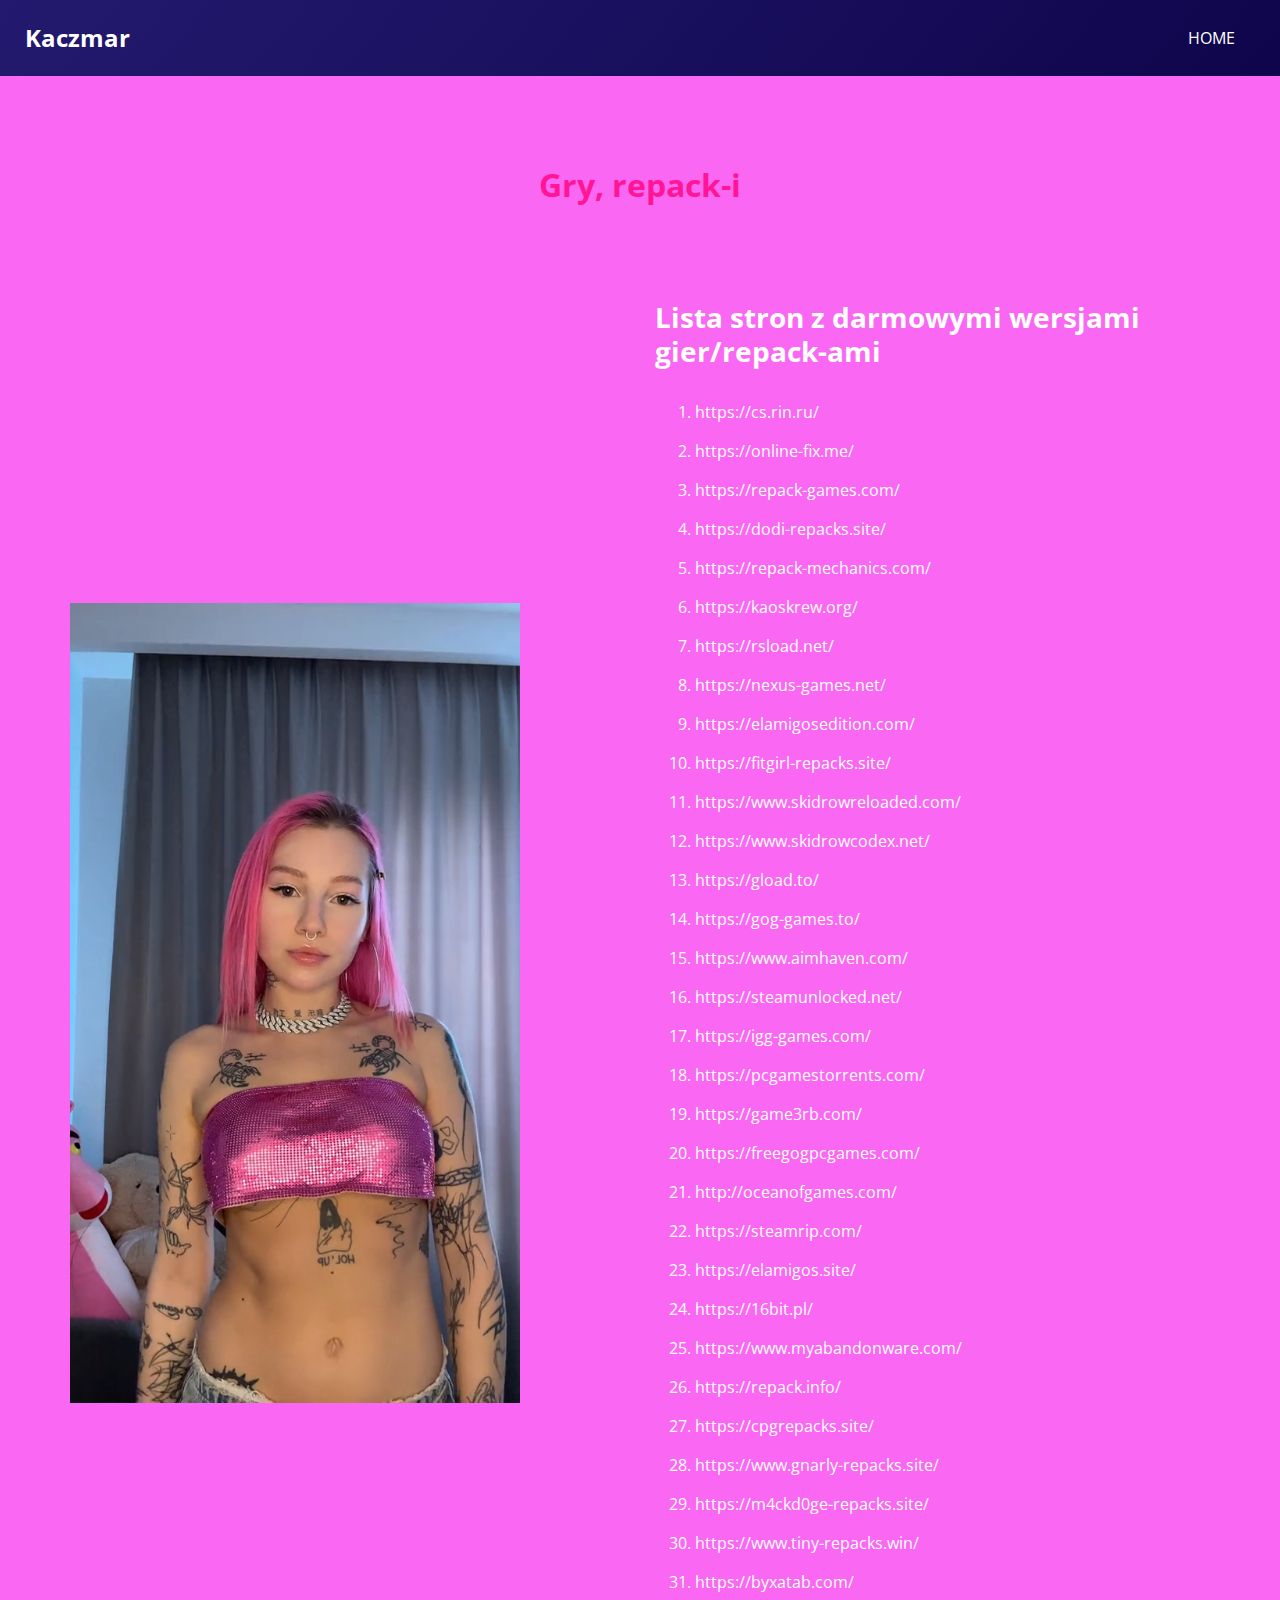
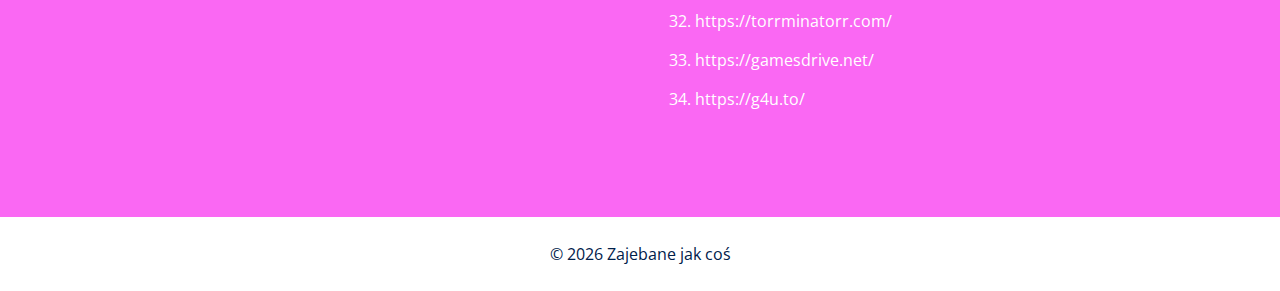
<file: games.html>
<!DOCTYPE html>
<html>

<head>
  <meta charset="utf-8" />
  <meta http-equiv="X-UA-Compatible" content="IE=edge" />
  <meta name="viewport" content="width=device-width, initial-scale=1, shrink-to-fit=no" />
  <meta name="keywords" content="" />
  <meta name="description" content="" />
  <meta name="author" content="" />
  <link rel="shortcut icon" href="images/favicon.ico" type="">
  <title> Kaczmar </title>
  <link rel="stylesheet" type="text/css" href="css/bootstrap.css" />
  <link href="https://fonts.googleapis.com/css2?family=Roboto:wght@400;500;700;900&display=swap" rel="stylesheet">
  <link rel="stylesheet" type="text/css" href="https://cdnjs.cloudflare.com/ajax/libs/OwlCarousel2/2.3.4/assets/owl.carousel.min.css" />
  <link href="css/font-awesome.min.css" rel="stylesheet" />
  <link href="css/style2.css" rel="stylesheet" />
  <link href="css/responsive.css" rel="stylesheet" />
</head>

<body class="sub_page">

  <div class="hero_area">

    <div class="hero_bg_box">
      <div class="bg_img_box">
        <img src="images/hero-bg.png" alt="">
      </div>
    </div>

    <header class="header_section">
      <div class="container-fluid">
        <nav class="navbar navbar-expand-lg custom_nav-container ">
          <a class="navbar-brand" href="index.html">
            <span>
              Kaczmar
            </span>
          </a>

          <button class="navbar-toggler" type="button" data-toggle="collapse" data-target="#navbarSupportedContent" aria-controls="navbarSupportedContent" aria-expanded="false" aria-label="Toggle navigation">
            <span class=""> </span>
          </button>

          <div class="collapse navbar-collapse" id="navbarSupportedContent">
            <ul class="navbar-nav  ">
              <li class="nav-item ">
                <a class="nav-link" href="index.html">Home </a>
              </li>
            </ul>
          </div>
        </nav>
      </div>
    </header>
  </div>

  <section class="about_section layout_padding">
    <div class="container  ">
      <div class="heading_container heading_center">
        <h2>
          <span> Gry, repack-i </span>
        </h2>
        <p>
         <ol>
</ol>
        </p>
      </div>
      <div class="row">
        <div class="col-md-6 ">
          <div class="img-box">
            <video width="450" autoplay muted loop>
              <source src="images/leosia2.mp4" type="video/mp4">
            </video>
          </div>
        </div>
        <div class="col-md-6">
          <div class="detail-box">
            <p>
<h3 id="lista-darmowych-polskich-stron-z-filmami-i-serialami-online">Lista stron z darmowymi wersjami gier/repack-ami<a href="#lista-darmowych-polskich-stron-z-filmami-i-serialami-online" title="Permanent link"> </a></h3>
            </p>
            <p>
              <ol>
                <li><a href="https://cs.rin.ru/" rel="nofollow noopener">https://cs.rin.ru/</a></li>
                <li><a href="https://online-fix.me/" rel="nofollow noopener">https://online-fix.me/</a></li>
                <li><a href="https://repack-games.com/" rel="nofollow noopener">https://repack-games.com/</a></li>
                <li><a href="https://dodi-repacks.site/" rel="nofollow noopener">https://dodi-repacks.site/</a></li>
                <li><a href="https://repack-mechanics.com/" rel="nofollow noopener">https://repack-mechanics.com/</a></li>
                <li><a href="https://kaoskrew.org/" rel="nofollow noopener">https://kaoskrew.org/</a></li>
                <li><a href="https://rsload.net/" rel="nofollow noopener">https://rsload.net/</a></li>
                <li><a href="https://nexus-games.net/" rel="nofollow noopener">https://nexus-games.net/</a></li>
                <li><a href="https://elamigosedition.com/" rel="nofollow noopener">https://elamigosedition.com/</a></li>
                <li><a href="https://fitgirl-repacks.site/" rel="nofollow noopener">https://fitgirl-repacks.site/</a></li>
                <li><a href="https://www.skidrowreloaded.com/" rel="nofollow noopener">https://www.skidrowreloaded.com/</a></li>
                <li><a href="https://www.skidrowcodex.net/" rel="nofollow noopener">https://www.skidrowcodex.net/</a></li>
                <li><a href="https://gload.to/" rel="nofollow noopener">https://gload.to/</a></li>
                <li><a href="https://gog-games.to/" rel="nofollow noopener">https://gog-games.to/</a></li>
                <li><a href="https://www.aimhaven.com/" rel="nofollow noopener">https://www.aimhaven.com/</a></li>
                <li><a href="https://steamunlocked.net/" rel="nofollow noopener">https://steamunlocked.net/</a></li>
                <li><a href="https://igg-games.com/" rel="nofollow noopener">https://igg-games.com/</a></li>
                <li><a href="https://pcgamestorrents.com/" rel="nofollow noopener">https://pcgamestorrents.com/</a></li>
                <li><a href="https://game3rb.com/" rel="nofollow noopener">https://game3rb.com/</a></li>
                <li><a href="https://freegogpcgames.com/" rel="nofollow noopener">https://freegogpcgames.com/</a></li>
                <li><a href="http://oceanofgames.com/" rel="nofollow noopener">http://oceanofgames.com/</a></li>
                <li><a href="https://steamrip.com/" rel="nofollow noopener">https://steamrip.com/</a></li>
                <li><a href="https://elamigos.site/" rel="nofollow noopener">https://elamigos.site/</a></li>
                <li><a href="https://16bit.pl/" rel="nofollow noopener">https://16bit.pl/</a></li>
                <li><a href="https://www.myabandonware.com/" rel="nofollow noopener">https://www.myabandonware.com/</a></li>
                <li><a href="https://repack.info/" rel="nofollow noopener">https://repack.info/</a></li>
                <li><a href="https://cpgrepacks.site/" rel="nofollow noopener">https://cpgrepacks.site/</a></li>
                <li><a href="https://www.gnarly-repacks.site/" rel="nofollow noopener">https://www.gnarly-repacks.site/</a></li>
                <li><a href="https://m4ckd0ge-repacks.site/" rel="nofollow noopener">https://m4ckd0ge-repacks.site/</a></li>
                <li><a href="https://www.tiny-repacks.win/" rel="nofollow noopener">https://www.tiny-repacks.win/</a></li>
                <li><a href="https://byxatab.com/" rel="nofollow noopener">https://byxatab.com/</a></li>
                <li><a href="https://torrminatorr.com/" rel="nofollow noopener">https://torrminatorr.com/</a></li>
                <li><a href="https://gamesdrive.net/" rel="nofollow noopener">https://gamesdrive.net/</a></li>
                <li><a href="https://g4u.to/" rel="nofollow noopener">https://g4u.to/</a></li>
                </ol>
                </p>
          </div>
        </div>
      </div>
    </div>
  </section>

  <section class="footer_section">
    <div class="container">
      <p>
        &copy; <span id="displayYear"></span> Zajebane jak coś
      </p>
    </div>
  </section>

  <script type="text/javascript" src="js/jquery-3.4.1.min.js"></script>

  <script src="https://cdn.jsdelivr.net/npm/popper.js@1.16.0/dist/umd/popper.min.js" integrity="sha384-Q6E9RHvbIyZFJoft+2mJbHaEWldlvI9IOYy5n3zV9zzTtmI3UksdQRVvoxMfooAo" crossorigin="anonymous">
  </script>
  <script type="text/javascript" src="js/bootstrap.js"></script>
  <script type="text/javascript" src="https://cdnjs.cloudflare.com/ajax/libs/OwlCarousel2/2.3.4/owl.carousel.min.js">
  </script>
  <script type="text/javascript" src="js/custom.js"></script>
</body>
</html>
</file>
<file: css/style2.css>
@import url("https://fonts.googleapis.com/css2?family=Lato:wght@400;700&family=Open+Sans:wght@300;400;600;700&display=swap");
body {
  font-family: "Open Sans", sans-serif;
  color: #0c0c0c;
  background-color: #ffffff;
  overflow-x: hidden;
}

.layout_padding {
  padding: 90px 0;
}

.layout_padding2 {
  padding: 75px 0;
}

.layout_padding2-top {
  padding-top: 75px;
}

.layout_padding2-bottom {
  padding-bottom: 75px;
}

.layout_padding-top {
  padding-top: 90px;
}

.layout_padding-bottom {
  padding-bottom: 90px;
}

.heading_container {
  display: -webkit-box;
  display: -ms-flexbox;
  display: flex;
  -webkit-box-orient: vertical;
  -webkit-box-direction: normal;
      -ms-flex-direction: column;
          flex-direction: column;
  -webkit-box-align: start;
      -ms-flex-align: start;
          align-items: flex-start;
}

.heading_container h2 {
  position: relative;
  font-weight: bold;
  margin-bottom: 0;
}

.heading_container h2 span {
  color: #ff1596;
}

.heading_container p {
  margin-top: 10px;
  margin-bottom: 0;
}

.heading_container.heading_center {
  -webkit-box-align: center;
      -ms-flex-align: center;
          align-items: center;
  text-align: center;
}

a,
a:hover,
a:focus {
  text-decoration: none;
}

a:hover,
a:focus {
  color: initial;
}

.btn,
.btn:focus {
  outline: none !important;
  -webkit-box-shadow: none;
          box-shadow: none;
}

/*header section*/
.hero_area {
  position: relative;
  min-height: 100vh;
  display: -webkit-box;
  display: -ms-flexbox;
  display: flex;
  -webkit-box-orient: vertical;
  -webkit-box-direction: normal;
      -ms-flex-direction: column;
          flex-direction: column;
}

.hero_area .hero_bg_box {
  position: absolute;
  top: 0;
  left: 0;
  width: 100%;
  height: 100%;
  display: -webkit-box;
  display: -ms-flexbox;
  display: flex;
  -webkit-box-pack: center;
      -ms-flex-pack: center;
          justify-content: center;
  -webkit-box-align: end;
      -ms-flex-align: end;
          align-items: flex-end;
  overflow: hidden;
  z-index: -1;
}

.hero_area .hero_bg_box .bg_img_box {
  min-width: 100%;
  min-height: 100%;
}

.hero_area .hero_bg_box img {
  min-width: 100%;
  min-height: 100%;
}

.sub_page .hero_area {
  min-height: auto;
  background: linear-gradient(130deg, #231a6f, #0f054c);
}

.sub_page .hero_area .hero_bg_box {
  display: none;
}

.header_section {
  padding: 15px 0;
}

.header_section .container-fluid {
  padding-right: 25px;
  padding-left: 25px;
}

.navbar-brand span {
  font-weight: bold;
  font-size: 24px;
  color: #ffffff;
}

.custom_nav-container {
  padding: 0;
}

.custom_nav-container .navbar-nav {
  margin-left: auto;
}

.custom_nav-container .navbar-nav .nav-item .nav-link {
  padding: 5px 20px;
  color: #ffffff;
  text-align: center;
  text-transform: uppercase;
  border-radius: 5px;
  -webkit-transition: all 0.3s;
  transition: all 0.3s;
}

.custom_nav-container .navbar-nav .nav-item:hover .nav-link, .custom_nav-container .navbar-nav .nav-item.active .nav-link {
  color: #00bbf0;
}

.custom_nav-container .navbar-nav .nav-item.active .nav-link {
  font-weight: 600;
}

.custom_nav-container .nav_search-btn {
  width: 35px;
  height: 35px;
  padding: 0;
  border: none;
  color: #ffffff;
}

.custom_nav-container .nav_search-btn:hover {
  color: #00bbf0;
}

.custom_nav-container .navbar-toggler {
  outline: none;
}

.custom_nav-container .navbar-toggler {
  padding: 0;
  width: 37px;
  height: 42px;
  -webkit-transition: all 0.3s;
  transition: all 0.3s;
}

.custom_nav-container .navbar-toggler span {
  display: block;
  width: 35px;
  height: 4px;
  background-color: #ffffff;
  margin: 7px 0;
  -webkit-transition: all 0.3s;
  transition: all 0.3s;
  position: relative;
  border-radius: 5px;
  transition: all 0.3s;
}

.custom_nav-container .navbar-toggler span::before, .custom_nav-container .navbar-toggler span::after {
  content: "";
  position: absolute;
  left: 0;
  height: 100%;
  width: 100%;
  background-color: #ffffff;
  top: -10px;
  border-radius: 5px;
  -webkit-transition: all 0.3s;
  transition: all 0.3s;
}

.custom_nav-container .navbar-toggler span::after {
  top: 10px;
}

.custom_nav-container .navbar-toggler[aria-expanded="true"] {
  -webkit-transform: rotate(360deg);
          transform: rotate(360deg);
}

.custom_nav-container .navbar-toggler[aria-expanded="true"] span {
  -webkit-transform: rotate(45deg);
          transform: rotate(45deg);
}

.custom_nav-container .navbar-toggler[aria-expanded="true"] span::before, .custom_nav-container .navbar-toggler[aria-expanded="true"] span::after {
  -webkit-transform: rotate(90deg);
          transform: rotate(90deg);
  top: 0;
}

/*end header section*/
/* slider section */
.slider_section {
  -webkit-box-flex: 1;
      -ms-flex: 1;
          flex: 1;
  display: -webkit-box;
  display: -ms-flexbox;
  display: flex;
  -webkit-box-align: center;
      -ms-flex-align: center;
          align-items: center;
  position: relative;
  padding: 45px 0 145px 0;
}

.slider_section .row {
  -webkit-box-align: center;
      -ms-flex-align: center;
          align-items: center;
}

.slider_section #customCarousel1 {
  width: 100%;
  position: unset;
}

.slider_section .detail-box {
  color: #00204a;
}

.slider_section .detail-box h1 {
  font-size: 3rem;
  font-weight: bold;
  text-transform: uppercase;
  margin-bottom: 15px;
  color: #ffffff;
}

.slider_section .detail-box p {
  color: #fefefe;
  font-size: 14px;
}

.slider_section .detail-box .btn-box {
  display: -webkit-box;
  display: -ms-flexbox;
  display: flex;
  margin: 0 -5px;
  margin-top: 25px;
}

.slider_section .detail-box .btn-box a {
  margin: 5px;
  text-align: center;
  width: 165px;
}

.slider_section .detail-box .btn-box .btn1 {
  display: inline-block;
  padding: 10px 15px;
  background-color: #00bbf0;
  color: #ffffff;
  border-radius: 0;
  -webkit-transition: all 0.3s;
  transition: all 0.3s;
  border: none;
}

.slider_section .detail-box .btn-box .btn1:hover {
  background-color: #007fa4;
}

.slider_section .detail-box .btn-box .btn2 {
  display: inline-block;
  padding: 10px 15px;
  background-color: #000000;
  color: #ffffff;
  border-radius: 0;
  -webkit-transition: all 0.3s;
  transition: all 0.3s;
  border: none;
}

.slider_section .detail-box .btn-box .btn2:hover {
  background-color: black;
}

.slider_section .img-box {
  margin: 45px 0;
}

.slider_section .img-box img {
  width: 100%;
  -webkit-animation: upDown 5s infinite;
          animation: upDown 5s infinite;
}

@-webkit-keyframes upDown {
  0% {
    -webkit-transform: translateY(-45px);
            transform: translateY(-45px);
  }
  50% {
    -webkit-transform: translateY(45px);
            transform: translateY(45px);
  }
  100% {
    -webkit-transform: translateY(-45px);
            transform: translateY(-45px);
  }
}

@keyframes upDown {
  0% {
    -webkit-transform: translateY(-45px);
            transform: translateY(-45px);
  }
  50% {
    -webkit-transform: translateY(45px);
            transform: translateY(45px);
  }
  100% {
    -webkit-transform: translateY(-45px);
            transform: translateY(-45px);
  }
}

.slider_section .carousel-indicators {
  position: unset;
  margin: 0;
  -webkit-box-pack: center;
      -ms-flex-pack: center;
          justify-content: center;
  -webkit-box-align: center;
      -ms-flex-align: center;
          align-items: center;
}

.slider_section .carousel-indicators li {
  background-color: #ffffff;
  width: 12px;
  height: 12px;
  border-radius: 100%;
  opacity: 1;
}

.slider_section .carousel-indicators li.active {
  width: 20px;
  height: 20px;
  background-color: #00bbf0;
}

.service_section {
  position: relative;
}

.service_section .box {
  display: -webkit-box;
  display: -ms-flexbox;
  display: flex;
  -webkit-box-orient: vertical;
  -webkit-box-direction: normal;
      -ms-flex-direction: column;
          flex-direction: column;
  -webkit-box-align: center;
      -ms-flex-align: center;
          align-items: center;
  text-align: center;
  margin-top: 45px;
  background-color: #f8f8f9;
  padding: 20px;
  border-radius: 5px;
}

.service_section .box .img-box {
  display: -webkit-box;
  display: -ms-flexbox;
  display: flex;
  -webkit-box-pack: center;
      -ms-flex-pack: center;
          justify-content: center;
  -webkit-box-align: start;
      -ms-flex-align: start;
          align-items: flex-start;
  width: 125px;
  min-width: 75px;
  height: 75px;
  margin-bottom: 15px;
}

.service_section .box .img-box img {
  max-width: 100%;
  max-height: 100%;
  -webkit-transition: all 0.3s;
  transition: all 0.3s;
}

.service_section .box .detail-box h5 {
  font-weight: bold;
  text-transform: uppercase;
}

.service_section .box .detail-box a {
  color: #00204a;
  font-weight: 600;
}

.service_section .box .detail-box a:hover {
  color: #00bbf0;
}

.service_section .btn-box {
  display: -webkit-box;
  display: -ms-flexbox;
  display: flex;
  -webkit-box-pack: center;
      -ms-flex-pack: center;
          justify-content: center;
  margin-top: 45px;
}

.service_section .btn-box a {
  display: inline-block;
  background-color: #00bbf0;
  color: #ffffff;
  border-radius: 0;
  -webkit-transition: all 0.3s;
  transition: all 0.3s;
  border: none;
}

.service_section .btn-box a:hover {
  background-color: #007fa4;
}

.about_section {
  background-color: #fa68f3;
  color: #ffffff;
}

.about_section .heading_container {
  margin-bottom: 45px;
}

.about_section .row {
  -webkit-box-align: center;
      -ms-flex-align: center;
          align-items: center;
}

.about_section .img-box img {
  max-width: 100%;
}

.about_section .detail-box h3 {
  font-weight: bold;
}

.about_section .detail-box p {
  margin-top: 15px;
}

.about_section .detail-box a {
  display: inline-block;
  color: #ffffff;
  border-radius: 0px;
  -webkit-transition: all 0.3s;
  transition: all 0.3s;
  border: none;
  margin-top: 15px;
}

.about_section .detail-box a:hover {
  background-color: #007fa4;
}

.why_section .box {
  margin-top: 45px;
  display: -webkit-box;
  display: -ms-flexbox;
  display: flex;
  -webkit-box-orient: vertical;
  -webkit-box-direction: normal;
      -ms-flex-direction: column;
          flex-direction: column;
  -webkit-box-align: center;
      -ms-flex-align: center;
          align-items: center;
  text-align: center;
}

.why_section .box .img-box {
  margin-bottom: 20px;
  width: 120px;
  height: 120px;
  min-width: 120px;
  min-height: 120px;
  border-radius: 100%;
  border: 5px solid #00204a;
  display: -webkit-box;
  display: -ms-flexbox;
  display: flex;
  -webkit-box-pack: center;
      -ms-flex-pack: center;
          justify-content: center;
  -webkit-box-align: center;
      -ms-flex-align: center;
          align-items: center;
}

.why_section .box .img-box img {
  width: 55px;
  height: auto;
  fill: #00204a;
}

.why_section .box h5 {
  font-weight: bold;
  margin-bottom: 10px;
}

.why_section .box p {
  margin-bottom: 0;
}

.why_section .btn-box {
  display: -webkit-box;
  display: -ms-flexbox;
  display: flex;
  -webkit-box-pack: center;
      -ms-flex-pack: center;
          justify-content: center;
  margin-top: 45px;
}

.why_section .btn-box a {
  display: inline-block;
  background-color: #00bbf0;
  color: #ffffff;
  border-radius: 0;
  -webkit-transition: all 0.3s;
  transition: all 0.3s;
  border: none;
}

.why_section .btn-box a:hover {
  background-color: #007fa4;
}

/*team section */
.team_section {
  text-align: center;
  background-color: #00204a;
  color: #ffffff;
}

.team_section .heading_container {
  -webkit-box-pack: center;
      -ms-flex-pack: center;
          justify-content: center;
}

.team_section .team_container {
  padding: 0 15px;
}

.team_section .team_container .box {
  padding: 35px 0 0 0;
  border-radius: 5px;
  overflow: hidden;
  -webkit-transition: all .1s;
  transition: all .1s;
  margin-top: 45px;
  background: -webkit-gradient(linear, left top, left bottom, from(#002759), to(#002b64));
  background: linear-gradient(to bottom, #002759, #002b64);
}

.team_section .team_container .box .img-box {
  display: -webkit-box;
  display: -ms-flexbox;
  display: flex;
  -webkit-box-pack: center;
      -ms-flex-pack: center;
          justify-content: center;
  -webkit-box-align: center;
      -ms-flex-align: center;
          align-items: center;
}

.team_section .team_container .box .img-box img {
  width: 120px;
  border-radius: 100%;
  border: 5px solid #ffffff;
}

.team_section .team_container .box .detail-box {
  margin: 25px 0;
}

.team_section .team_container .box .detail-box h5 {
  color: #00bbf0;
  font-weight: 600;
  position: relative;
}

.team_section .team_container .box .social_box {
  padding: 10px 45px 20px 45px;
  display: -webkit-box;
  display: -ms-flexbox;
  display: flex;
  -webkit-box-pack: justify;
      -ms-flex-pack: justify;
          justify-content: space-between;
}

.team_section .team_container .box .social_box a {
  color: #ffffff;
  font-size: 22px;
}

.team_section .team_container .box .social_box a:hover {
  color: #00bbf0;
}

/*team section end*/
/* client section start */
.client_section .heading_container {
  margin-bottom: 30px;
}

.client_section .box {
  display: -webkit-box;
  display: -ms-flexbox;
  display: flex;
  -webkit-box-orient: vertical;
  -webkit-box-direction: normal;
      -ms-flex-direction: column;
          flex-direction: column;
  margin: 15px;
}

.client_section .box .img-box {
  position: relative;
  display: -webkit-box;
  display: -ms-flexbox;
  display: flex;
  -webkit-box-pack: center;
      -ms-flex-pack: center;
          justify-content: center;
  -webkit-box-align: center;
      -ms-flex-align: center;
          align-items: center;
  width: 100px;
  margin-bottom: -50px;
  margin-left: 25px;
  position: relative;
}

.client_section .box .img-box img {
  border-radius: 100%;
}

.client_section .box .client_id {
  display: -webkit-box;
  display: -ms-flexbox;
  display: flex;
  -webkit-box-pack: justify;
      -ms-flex-pack: justify;
          justify-content: space-between;
}

.client_section .box .client_id .client_info h6 {
  font-weight: 600;
  margin-bottom: 5px;
}

.client_section .box .client_id .client_info p {
  margin-bottom: 0;
  font-size: 15px;
  font-size: 14px;
  margin-bottom: 10px;
}

.client_section .box .detail-box {
  background-color: #ffffff;
  -webkit-box-shadow: 0 0 15px 0 rgba(0, 0, 0, 0.15);
          box-shadow: 0 0 15px 0 rgba(0, 0, 0, 0.15);
  padding: 75px 25px 25px 25px;
}

.client_section .box .detail-box i {
  color: #00204a;
  margin-bottom: 10px;
}

.client_section .owl-carousel .owl-nav {
  display: -webkit-box;
  display: -ms-flexbox;
  display: flex;
  -webkit-box-pack: center;
      -ms-flex-pack: center;
          justify-content: center;
  margin-top: 45px;
}

.client_section .owl-carousel .owl-nav .owl-prev,
.client_section .owl-carousel .owl-nav .owl-next {
  width: 55px;
  height: 55px;
  background-color: #ffffff;
  color: #000000;
  outline: none;
  bottom: 0px;
  font-size: 24px;
  -webkit-box-shadow: 0 0 5px 0 rgba(0, 0, 0, 0.25);
          box-shadow: 0 0 5px 0 rgba(0, 0, 0, 0.25);
}

.client_section .owl-carousel .owl-nav .owl-prev:hover,
.client_section .owl-carousel .owl-nav .owl-next:hover {
  color: #00204a;
}

/* client section end */
.info_section {
  background-color: #00204a;
  color: #ffffff;
  padding: 45px 0 15px 0;
}

.info_section h4 {
  font-weight: 600;
  margin-bottom: 20px;
}

.info_section .info_col {
  margin-bottom: 30px;
}

.info_section .info_contact .contact_link_box {
  display: -webkit-box;
  display: -ms-flexbox;
  display: flex;
  -webkit-box-orient: vertical;
  -webkit-box-direction: normal;
      -ms-flex-direction: column;
          flex-direction: column;
}

.info_section .info_contact .contact_link_box a {
  margin: 5px 0;
  color: #ffffff;
}

.info_section .info_contact .contact_link_box a i {
  margin-right: 5px;
}

.info_section .info_contact .contact_link_box a:hover {
  color: #00bbf0;
}

.info_section .info_social {
  display: -webkit-box;
  display: -ms-flexbox;
  display: flex;
  margin-top: 20px;
  margin-bottom: 10px;
}

.info_section .info_social a {
  display: -webkit-box;
  display: -ms-flexbox;
  display: flex;
  -webkit-box-pack: center;
      -ms-flex-pack: center;
          justify-content: center;
  -webkit-box-align: center;
      -ms-flex-align: center;
          align-items: center;
  color: #ffffff;
  border-radius: 100%;
  margin-right: 10px;
  font-size: 24px;
}

.info_section .info_social a:hover {
  color: #00bbf0;
}

.info_section .info_links {
  display: -webkit-box;
  display: -ms-flexbox;
  display: flex;
  -webkit-box-orient: vertical;
  -webkit-box-direction: normal;
      -ms-flex-direction: column;
          flex-direction: column;
  -ms-flex-wrap: wrap;
      flex-wrap: wrap;
}

.info_section .info_links a {
  display: -webkit-box;
  display: -ms-flexbox;
  display: flex;
  -webkit-box-align: center;
      -ms-flex-align: center;
          align-items: center;
  margin-bottom: 15px;
  color: #ffffff;
}

.info_section .info_links a:hover {
  color: #00bbf0;
}

.info_section form input {
  border: none;
  border-bottom: 1px solid #ffffff;
  background-color: transparent;
  width: 100%;
  height: 45px;
  color: #ffffff;
  outline: none;
}

.info_section form input::-webkit-input-placeholder {
  color: #ffffff;
}

.info_section form input:-ms-input-placeholder {
  color: #ffffff;
}

.info_section form input::-ms-input-placeholder {
  color: #ffffff;
}

.info_section form input::placeholder {
  color: #ffffff;
}

.info_section form button {
  width: 100%;
  text-align: center;
  display: inline-block;
  padding: 10px 55px;
  background-color: #00bbf0;
  color: #ffffff;
  border-radius: 0;
  -webkit-transition: all 0.3s;
  transition: all 0.3s;
  border: none;
  margin-top: 15px;
}

.info_section form button:hover {
  background-color: #007fa4;
}

/* footer section*/
.footer_section {
  position: relative;
  background-color: #ffffff;
  text-align: center;
}

.footer_section p {
  color: #00204a;
  padding: 25px 0;
  margin: 0;
}

.footer_section p a {
  color: inherit;
}
/*# sourceMappingURL=style.css.map */
</file>
<file: css/responsive.css>
@media (max-width: 1300px) {}

@media (max-width: 1120px) {}

@media (max-width: 992px) {
  .hero_area {
    min-height: auto;
  }

  .hero_area {
    background: linear-gradient(130deg, #231a6f, #0f054c);
  }

  .hero_area .hero_bg_box {
    display: none;
  }

  .slider_section {
    padding: 45px 0 75px 0;
  }

  .custom_nav-container .navbar-nav {
    padding-top: 15px;
    align-items: center;
  }


  .custom_nav-container .navbar-nav .nav-item .nav-link {
    padding: 5px 25px;
    margin: 5px 0;
  }


}

@media (max-width: 768px) {
  .about_section .img-box {
    margin-bottom: 45px;
  }

}

@media (max-width: 576px) {
  .header_section .header_top .contact_nav a span {
    display: none;
  }


  .client_section .client_container {
    width: 100%;
  }

  .client_section .box {
    margin: 0;
  }

  .owl-nav {
    display: flex;
    justify-content: center;
    margin-top: 45px;
  }

  .client_section .owl-carousel .owl-nav .owl-prev,
  .client_section .owl-carousel .owl-nav .owl-next {
    position: unset;
    margin: 0 2.5px;
  }
}

@media (max-width: 480px) {
  .slider_section .detail-box h1 {
    font-size: 2rem;
  }

  .track_section form {
    flex-direction: column;
    align-items: flex-start;
  }

  .track_section form input {
    width: 100%;
  }

  .track_section form button {
    padding: 10px 60px;
    margin-top: 10px;
  }
}

@media (max-width: 420px) {
  .service_section .box {
    flex-direction: column;
  }

  .service_section .box .img-box {
    justify-content: flex-start;
    margin-bottom: 15px;
  }
}

@media (max-width: 376px) {}

@media (min-width: 1200px) {
  .container {
    max-width: 1170px;
  }
}
</file>
